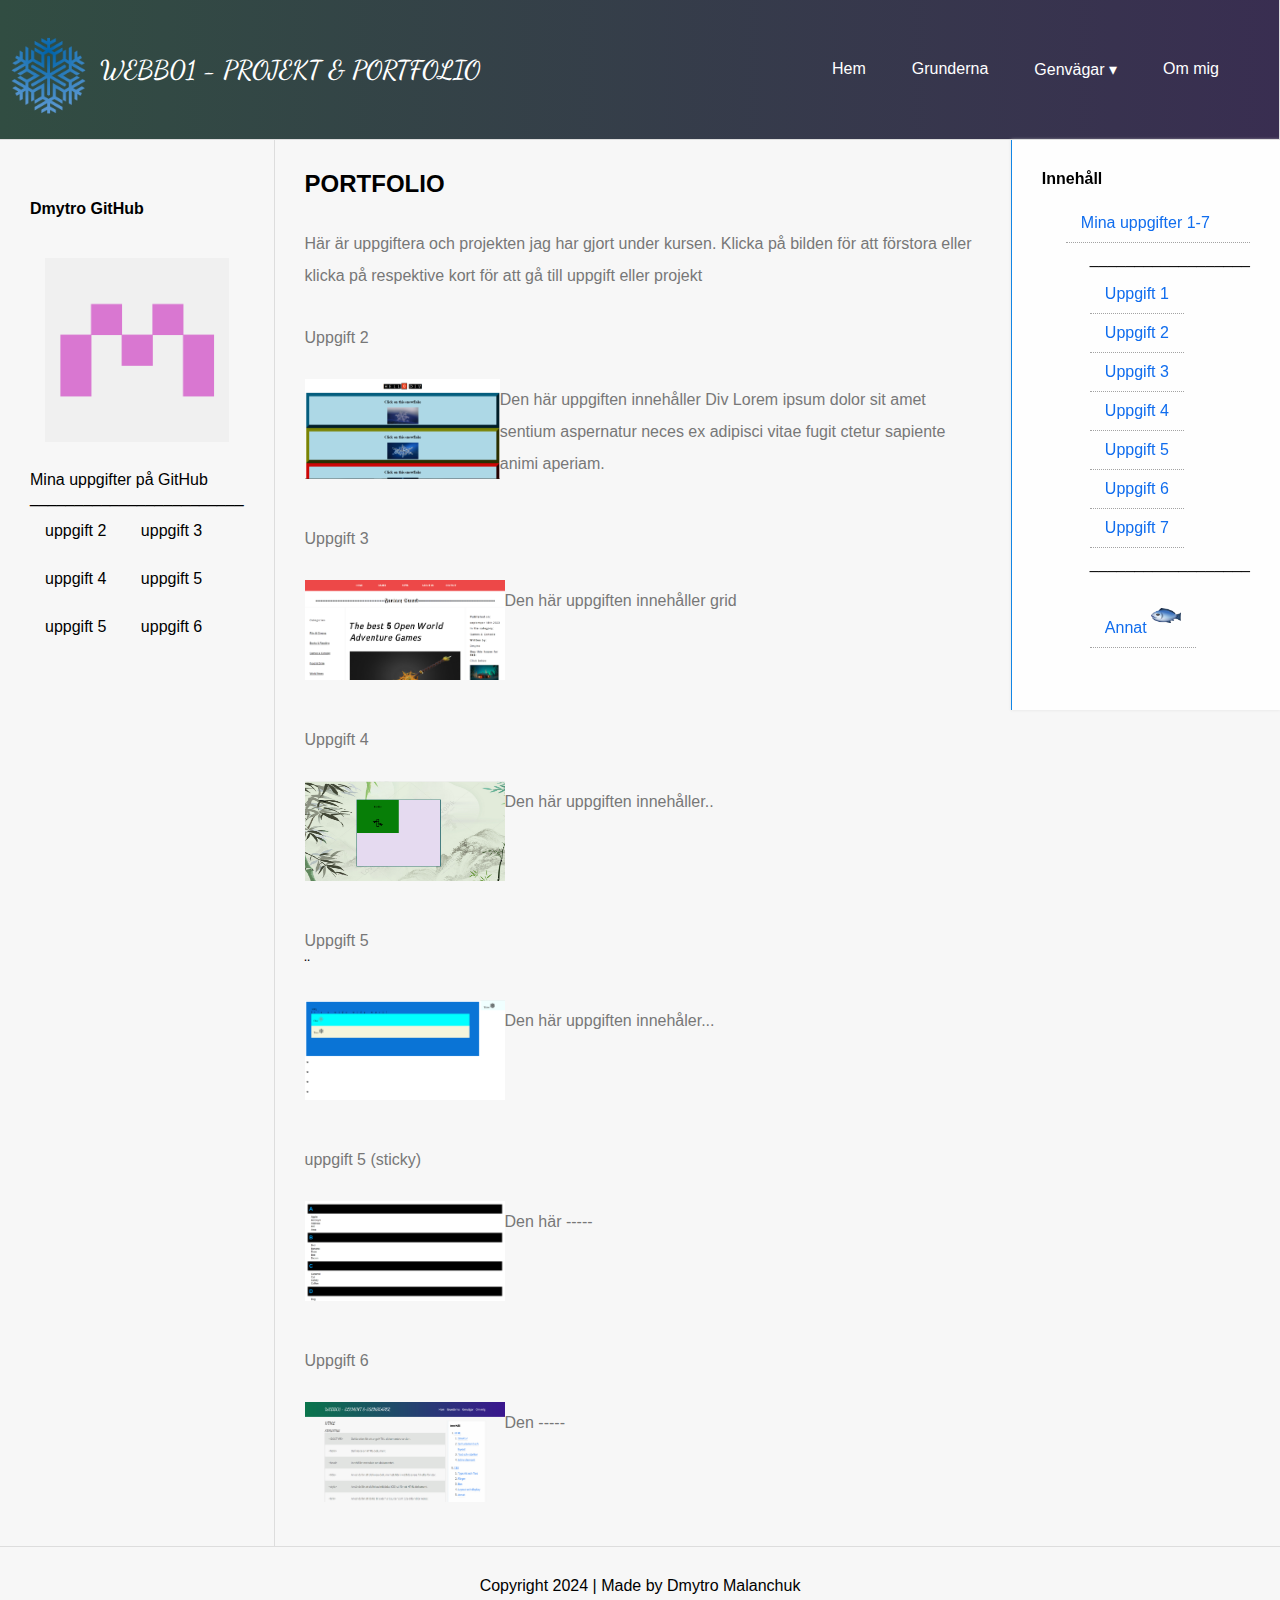
<file: index.html>
<!DOCTYPE html>
<html lang="en">
<head>
    <meta charset="UTF-8">
    <meta name="viewport" content="width=device-width, initial-scale=1.0">
    <title>PORTFOLIO</title>
    <link rel="stylesheet" href="style.css">
    <head>
        <meta charset="UTF-8">
        <meta http-equiv="X-UA-Compatible" content="IE=edge">
        <meta name="viewport" content="width=device-width, initial-scale=1.0">
    

        <link rel="preconnect" href="https://fonts.googleapis.com">
        <link rel="preconnect" href="https://fonts.gstatic.com" crossorigin>
        <link href="https://fonts.googleapis.com/css2?family=Dancing+Script:wght@400;700&display=swap" rel="stylesheet">
    
        <link rel="preconnect" href="https://fonts.googleapis.com">
        <link rel="preconnect" href="https://fonts.gstatic.com" crossorigin>
        <link href="https://fonts.googleapis.com/css2?family=Noto+Sans+JP:wght@300;400;500&display=swap" rel="stylesheet">
    

        <link rel="stylesheet" href="style.css">
        <title>Document</title>
    </head>


    <body>
        <header class="header">
            <div class="header__content-wrapper1">
                <img src="screenshots/snow2.png" class="snow-image">
                <h1 class="header__main-title heading"> WEBB01 - PROJEKT &amp; PORTFOLIO </h1>
            </div>

            <div class="header__content-wrapper2">
                <nav class="header__navigation">
                    <ul class="primary-navigation">
                        <li class="primary-navigation__item first">
                            <a href="#" class="primary-navigation__link">Hem</a>
                        </li>
    
                        <li class="primary-navigation__item">
                            <a href="#" class="primary-navigation__link">Grunderna</a>
                        </li>
    
                        <li class="primary-navigation__item">
                            <a href="#" class="primary-navigation__link">Genvägar &#x25BE; </a>
                            <ul class="dropdown">

                                <li> <a href="https://www.linkedin.com/pulse/say-hello-greet-everyone-greeting-key-communication-vibes-sudhakar" target="_blank" DropDownMenu">Hello</a> </li>

                                <li> <a href="https://community.thriveglobal.com/positive-reasons-to-say-good-morning/#:~:text=Our%20self%2Desteem%20is%20massaged,way%20to%20start%20the%20day." class="DropDownMenu"> Good morning</a> </li>

                                <li> <a href="https://h-o-m-e.org/good-evening-time/" class="DropDownMenu">Good evening</a> </li>

                            </ul>
                        </li>
    
                        <li class="primary-navigation__item">
                            <a href="myprojects/My.name/-Dmytro-.html"  target="_blank" primary-navigation__link>Om mig</a>
                        </li>
                    </ul>
                </nav>
            </div>
        </header>


<div class="grid-container">
    <nav>
       <li> <strong> <a href="https://github.com/Arceus757" target="_blank" class="click"></a> Dmytro GitHub </strong> </li>
       <li> <a href="https://github.com/account"><img src="screenshots/Mygithub.png"> </a></li>
       <li> <p>Mina uppgifter på GitHub </p> </li>
       <li>________________________</li>
        <li> <a href="https://github.com/Arceus757/Webbutveckling-uppgift2.git" class="Github" target="_blank"> uppgift 2 </a></li>
        <li> <a href="https://github.com/Arceus757/Webb_Uppgift_3_Pro.git" class="Github" target="_blank"> uppgift 3 </a></li>
        <li> <a href="https://github.com/Arceus757/Webb_uppgift_4.git" class="Github" target="_blank"> uppgift 4 </a></li>
        <li> <a href="https://github.com/Arceus757/Webb_Uppgift_5.git" class="Github" target="_blank"> uppgift 5 </a></li>
        <li> <a href="https://github.com/Arceus757/Webb_Uppgift_5-sticky-.git" class="Github" target="_blank"> uppgift 5 </a></li>
        <li> <a href="https://github.com/Arceus757/Webb-Uppgift6.git" class="Github" target="_blank"> uppgift 6 </a></li>

    </nav>




    
    <article>
        <h2>PORTFOLIO</h2>
        <p>Här är uppgiftera och projekten jag har gjort under kursen. Klicka på bilden för att förstora eller klicka på respektive kort för att gå till uppgift eller projekt</p>
        <saktion>


            <div class = "container2" id="uppgift-2">
                <p> Uppgift 2  </p>
            </div>
                <div class = "container1">
                <a href="myprojects/uppgift-2/Untitled-1.html" target="_blank"> 
                <img src ="screenshots/Uppgift 2.png" width="400"  height="100"> </a>
                <p>Den här uppgiften innehåller Div Lorem ipsum dolor sit amet sentium aspernatur neces ex adipisci vitae fugit ctetur sapiente animi aperiam.</p> 
            </div>

            <div class="container2" id="uppgift-3">
                <p> Uppgift 3  </p>
            </div>
               <div class = "container1">
                <a href="myprojects/uppgift-3/index.html" target="_blank"> 
                <img src ="screenshots/Uppgift 3.png" width="200"  height="100"/> </a>
                <p>Den här uppgiften innehåller grid</p>
            </div>

            <div class = "container2" id="uppgift-4">
                <p> Uppgift 4  </p>
            </div>
                <div class="container1">
                <a href="myprojects/uppgift-4/index.html" target="_blank"> 
                <img src ="screenshots/Uppgift 4.png" width="200"  height="100" /> </a>
                <p>Den här uppgiften innehåller..</p>
            </div>


            <div class = "container2" id="uppgift-5">
                <p> Uppgift 5  </p>¨
            </div>
            <div class="container1">
                <a href="myprojects/uppgift-5/index.html" target="_blank"> 
                <img src ="screenshots/Uppgift 5.png" width="200"  height="100" /> </a>
                <p>Den här uppgiften innehåler...</p>
            </div>

            <div class = "container2" id="uppgift-5-sticky">
                <p> uppgift 5 (sticky)</p>
            </div>
            <div class="container1">
                <a href="myprojects/uppgift-5(sticky)/index.html" target="_blank"> 
                <img src="screenshots/uppgift 5(sticky).png" width="200" height="100" /> </a>
                <p>Den här -----</p>
            </div>

            <div class = "container2" id="uppgift-6">
                <p> Uppgift 6  </p>
            </div>
            <div class="container1">
                <a href="myprojects/uppgift-6/index.html" target="_blank"> 
                <img src ="screenshots/Uppgift 6.png" width="200"  height="100" /> </a>
                <p>Den -----</p>
                </div>

            </saktion>
    </article>

    <aside class="content-panel">
        <p class="content-panel__title"> Innehåll </p>

        <ol class="content-panel__list" type="I">
            <li>
                <a href="#Mina uppgifter" class="content-panel__link"> Mina uppgifter 1-7 </a>
                <ol class="content-panel__list">
                    <li>__________________</li>
                    <li><a href="#uppgift-1" class="content-panel__link">Uppgift 1</a></li>
                    <li><a href="#uppgift-2" class="content-panel__link">Uppgift 2</a></li>
                    <li><a href="#uppgift-3" class="content-panel__link">Uppgift 3</a></li>
                    <li><a href="uppgift-4" class="content-panel__link">Uppgift 4</a></li>
                    <li><a href="#uppgift-5" class="content-panel__link">Uppgift 5</a></li>
                    <li><a href="#uppgift-6" class="content-panel__link">Uppgift 6</a></li>
                    <li><a href="#uppgift-7" class="content-panel__link">Uppgift 7</a></li>
                    <li>__________________</li>
                    <li><a href="https://youtu.be/QX43QTYyV-8?feature=shared" target="_blank" class="content-panel__link">Annat <img src="screenshots/fish.webp" height="15" width="30" alt="fish"></a></li>
                </ol>
            </li>
        </ol>
    </aside>


    <footer>
        <p2>Copyright 2024 | Made by Dmytro Malanchuk</p2>
    </footer>
</div>
</file>
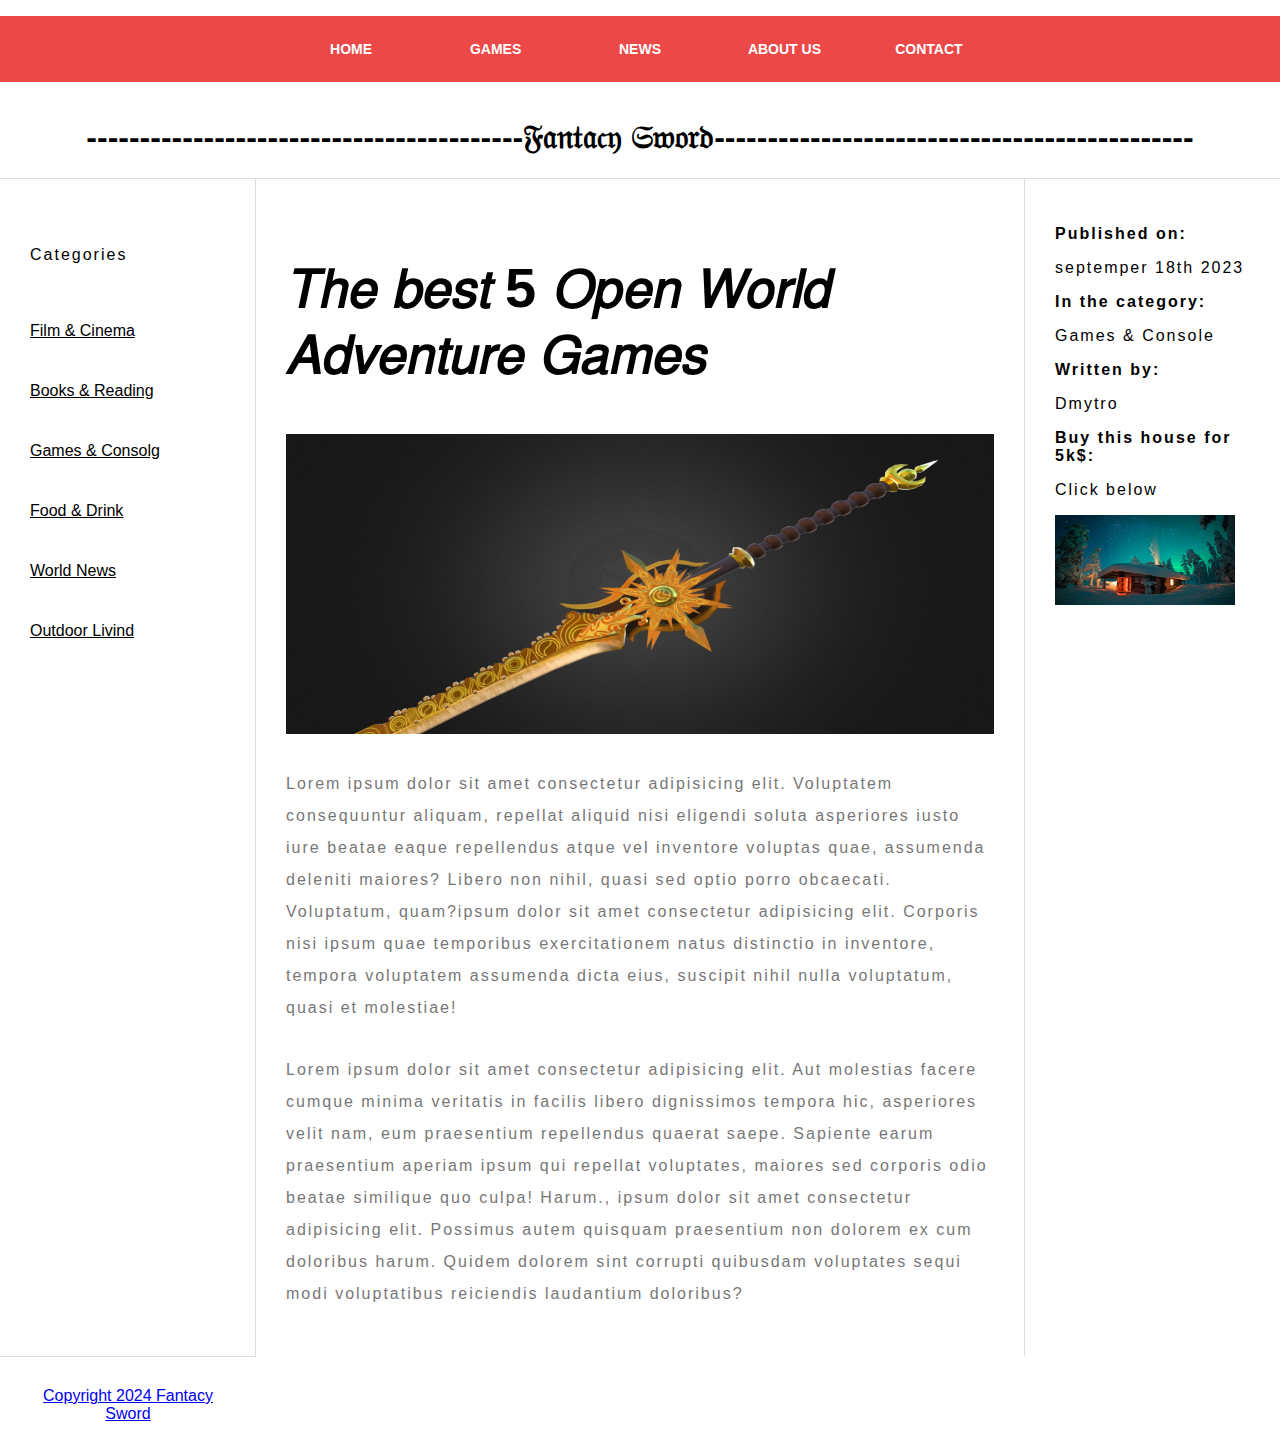
<file: myprojects/uppgift-3/index.html>
<!DOCTYPE html>
<html lang="en">
<head>
    <meta charset="UTF-8">
    <meta name="viewport" content="width=device-width, initial-scale=1.0">
    <title>Fantacy Sword</title>
    <link rel="stylesheet" href="style.css">
</head>
<body>
    <div class="navbar">
     <ul>
        <li><a href="#">Home</a></li>
        <li><a href="#">Games</a></li>
        <li><a href="#">News</a></li> 
        <li><a href="#">About us</a></li>
        <li><a href="#">Contact</a></li>
     </ul>
    </div>
</body>
<body>
    <div class="grid-container">
        <header>
            <h1>-----------------------------------------𝔉𝔞𝔫𝔱𝔞𝔠𝔶 𝔖𝔴𝔬𝔯𝔡---------------------------------------------</h1>
        </header>
        <nav>
            <p>Categories</p>
            <li>Film & Cinema</li>
            <li>Books & Reading</li>
            <li>Games & Consolg</li>
            <li>Food & Drink</li>
            <li>World News</li>
            <li>Outdoor Livind</li>
        </nav>
        <article>
            <h2>𝘛𝘩𝘦 𝘣𝘦𝘴𝘵 5 𝘖𝘱𝘦𝘯 𝘞𝘰𝘳𝘭𝘥 𝘈𝘥𝘷𝘦𝘯𝘵𝘶𝘳𝘦 𝘎𝘢𝘮𝘦𝘴</h2>
            <img src="img-folder/Sword1.jpeg" alt="article banner" width="500" height="300">
            <p>Lorem ipsum dolor sit amet consectetur adipisicing elit. Voluptatem consequuntur aliquam, repellat aliquid nisi eligendi soluta asperiores iusto iure beatae eaque repellendus atque vel inventore voluptas quae, assumenda deleniti maiores? Libero non nihil, quasi sed optio porro obcaecati. Voluptatum, quam?ipsum dolor sit amet consectetur adipisicing elit. Corporis nisi ipsum quae temporibus exercitationem natus distinctio in inventore, tempora voluptatem assumenda dicta eius, suscipit nihil nulla voluptatum, quasi et molestiae!</p>
            <p>Lorem ipsum dolor sit amet consectetur adipisicing elit. Aut molestias facere cumque minima veritatis in facilis libero dignissimos tempora hic, asperiores velit nam, eum praesentium repellendus quaerat saepe. Sapiente earum praesentium aperiam ipsum qui repellat voluptates, maiores sed corporis odio beatae similique quo culpa! Harum., ipsum dolor sit amet consectetur adipisicing elit. Possimus autem quisquam praesentium non dolorem ex cum doloribus harum. Quidem dolorem sint corrupti quibusdam voluptates sequi modi voluptatibus reiciendis laudantium doloribus?</p>
        </article>
        <aside>
            <ul>
                <li>
                    <p><strong>Published on:</strong></p>
                    <p>septemper 18th 2023</p>
                </li>
                <li>
                    <p><strong>In the category:</strong></p>
                    <p>Games & Console</p>
                </li>
                <li>
                    <p><strong>Written by:</strong></p>
                    <p>Dmytro</p>
                </li>
                <li> 
                    <p><strong>Buy this house for 5k$:</strong></p>
                    <p>Click below</p>
                    <p><a href="https://www.ramseysolutions.com/real-estate/selling-your-home-in-winter" target="_blank"><img src="img-folder/winter_house.jpg" alt=".." width="180" height="90"> </p>
                </li>
            </ul>
        </aside>
        <footer>
            <p2>Copyright 2024 Fantacy Sword</p2>
        </footer>
    </div>
</body>
</html>
</file>
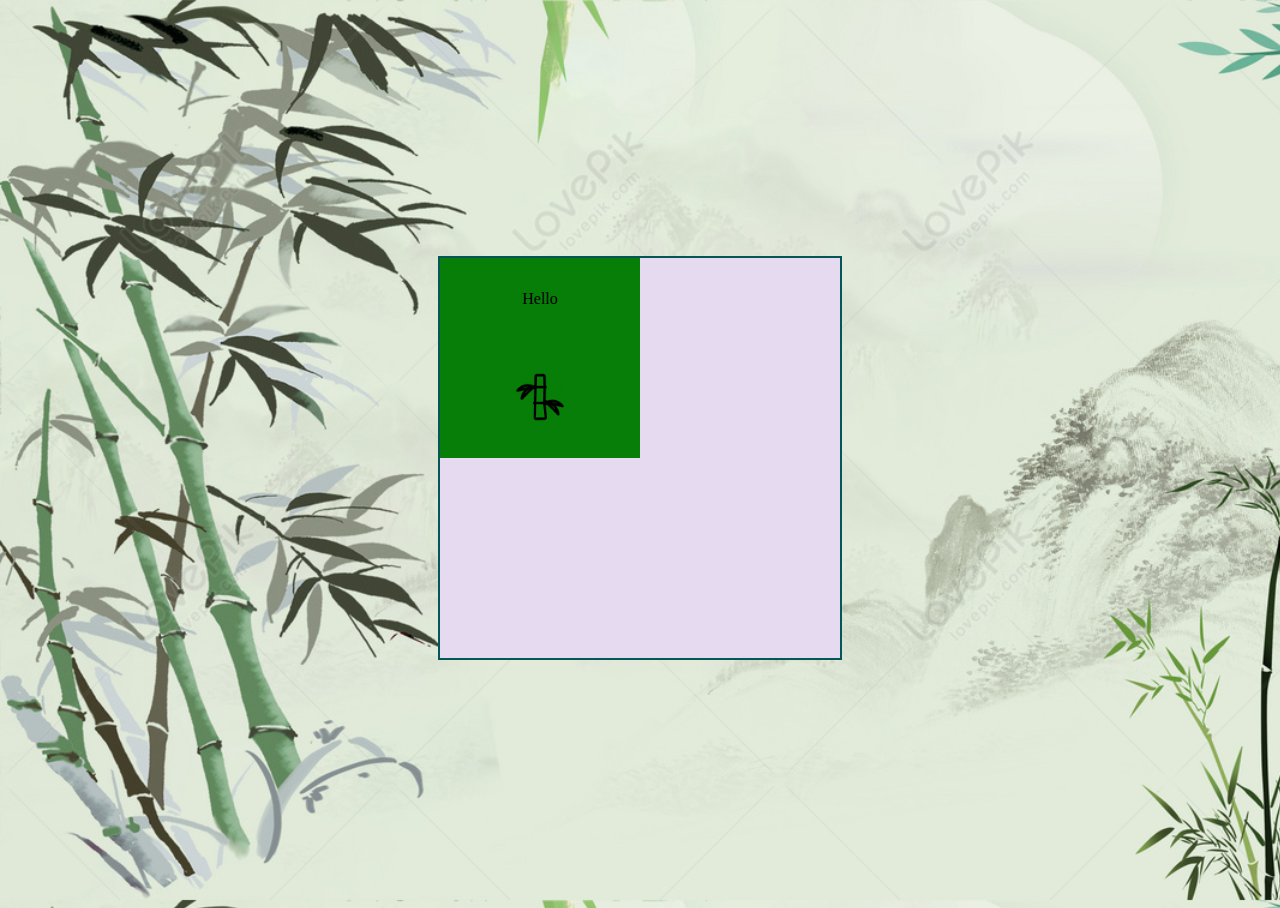
<file: myprojects/uppgift-4/index.html>
<!DOCTYPE html>
<html lang="en">
<head>
    <link rel="stylesheet" href="style.css">

 </head>
<body>
    <div class="parent">
        <div class="child">
            <p>Hello</p>
            <p><img src="Bambo.png" alt="IMG1" height="50" width="50"></p>
        </div>
    </div>
</body>
</html>
</file>
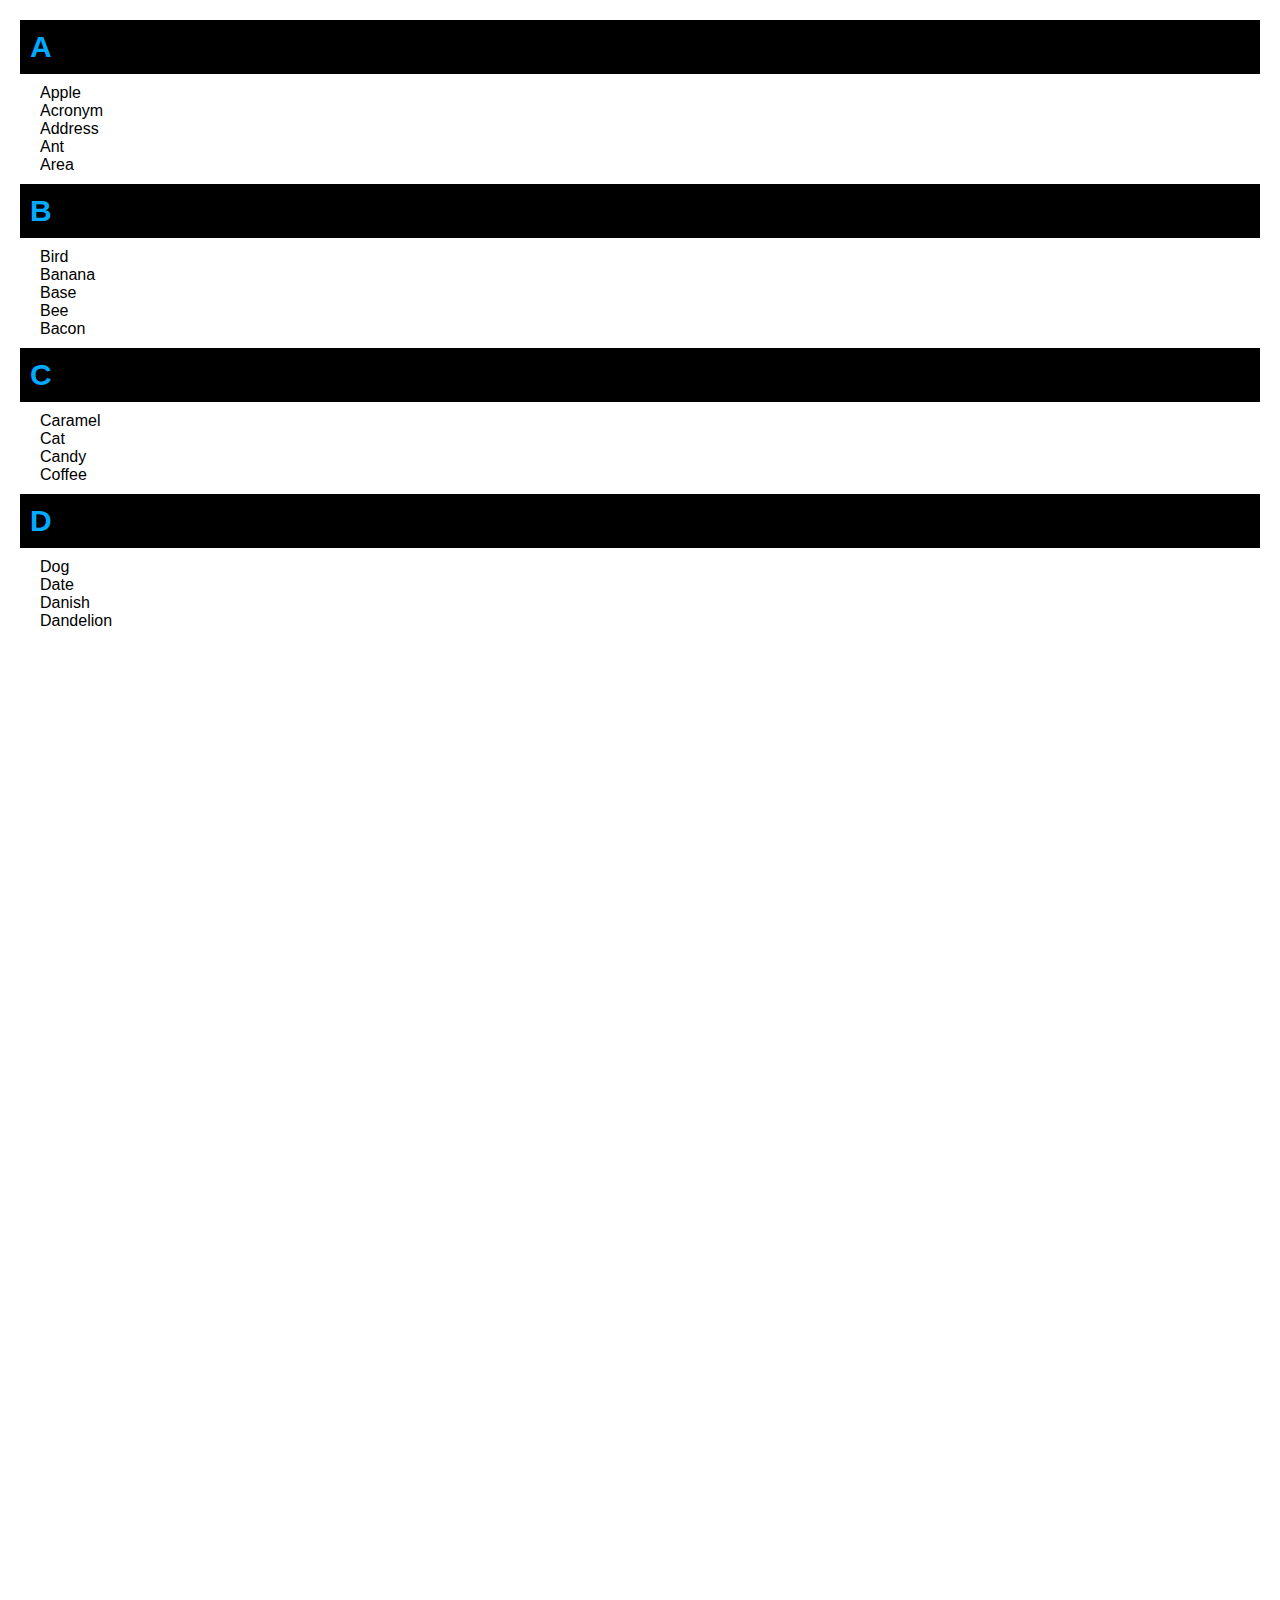
<file: myprojects/uppgift-5(sticky)/index.html>
<!DOCTYPE html>
<html>
<head>
    <link href="style.css" rel="stylesheet">
  <title>Sticky Position List</title>
  <style>
    
  </style>
</head>
<body>
  <div class="container">
    <div class="list">
      <div class="list-group">
        <div class="list-header">
          A
        </div>
        <div class="list-content">
          <div>Apple</div>
          <div>Acronym</div>
          <div>Address</div>
          <div>Ant</div>
          <div>Area</div>
        </div>
      </div>
      <div class="list-group">
        <div class="list-header">
          B
        </div>
        <div class="list-content">
          <div>Bird</div>
          <div>Banana</div>
          <div>Base</div>
          <div>Bee</div>
          <div>Bacon</div>
        </div>
      </div>
      <div class="list-group">
        <div class="list-header">
          C
        </div>
        <div class="list-content">
          <div>Caramel</div>
          <div>Cat</div>
          <div>Candy</div>
          <div>Coffee</div>
        </div>
      </div>
      <div class="list-group">
        <div class="list-header">
          D
        </div>
        <div class="list-content">
          <div>Dog</div>
          <div>Date</div>
          <div>Danish</div>
          <div>Dandelion</div>
        </div>
      </div>
    </div>
  </div>
  <div class="container">
    <img id="invisible-image" src="snow2.png" width="100" height="100" alt="Osynlig bild">
</div>
</body>
</html>
</file>
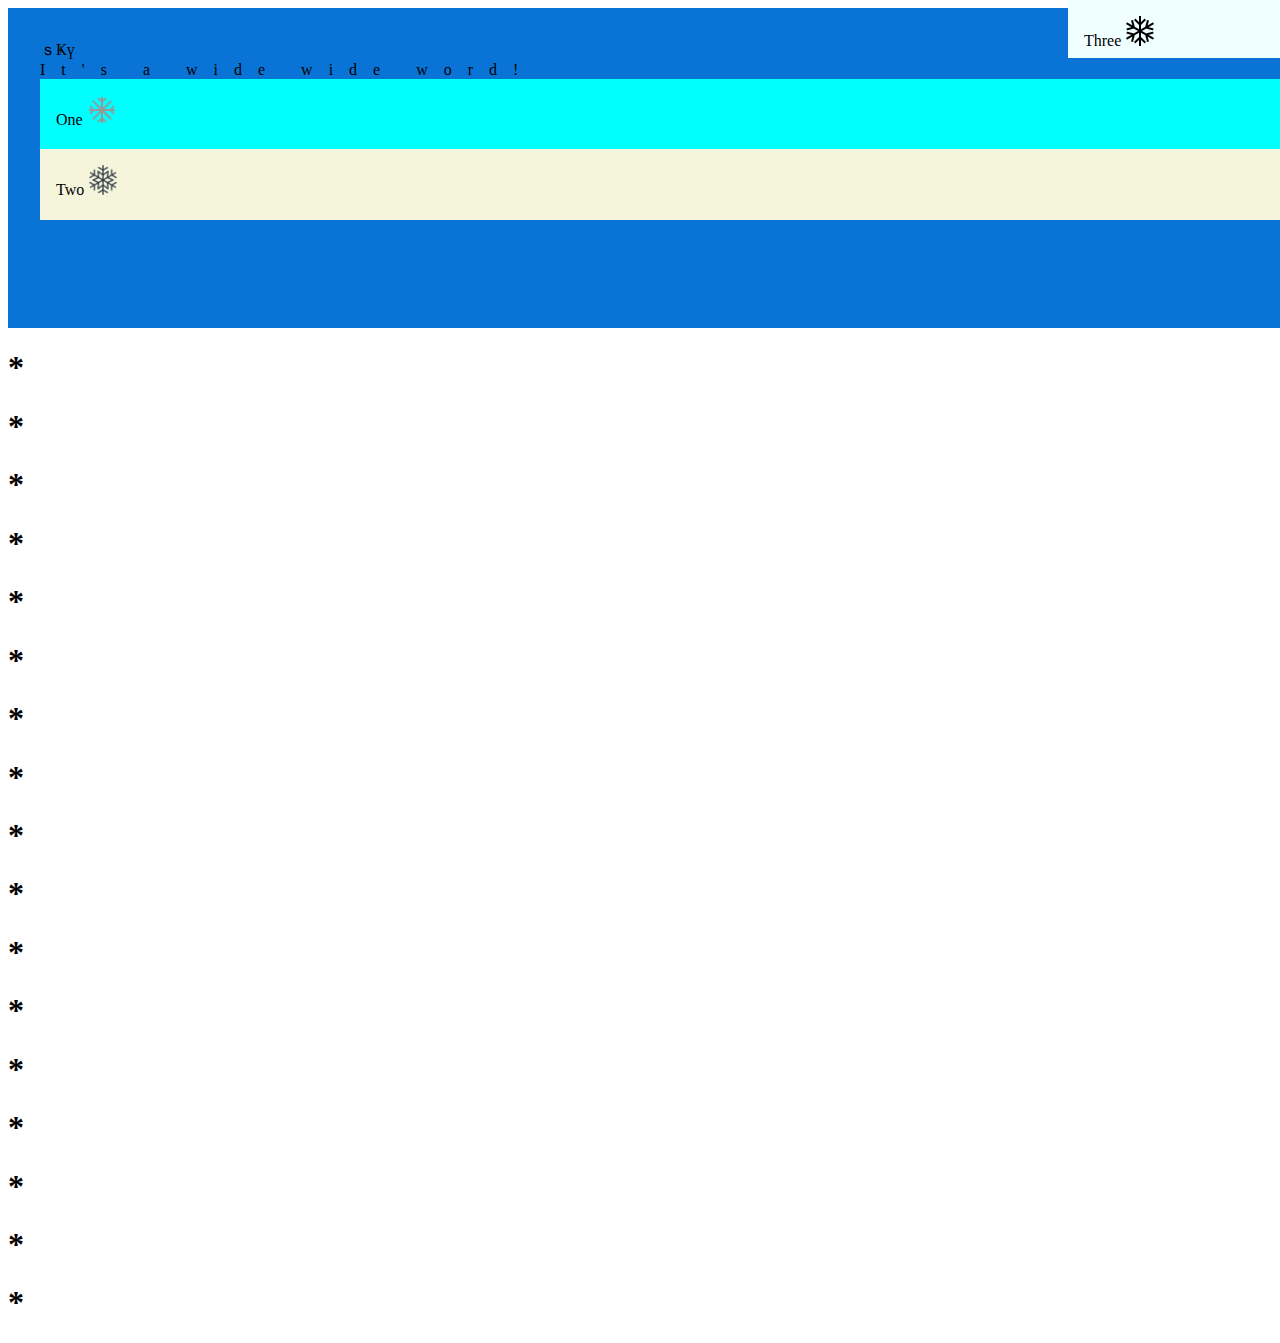
<file: myprojects/uppgift-5/index.html>
<!DOCTYPE html>
<html lang="en">
<head>
    <meta charset="UTF-8">
    <meta name="viewport" content="width=device-width, initial-scale=1.0">
    <link rel="stylesheet" href="style.css">
    <title>Position</title>
</head>
<style>

</style>
<body>
    
    <div class="parent">
        ｓҜү <div style="letter-spacing: 1em;">It's a wide wide word!</div>
        <div class="Child-one child">One <img src="snow1.png" height="30" width="30" alt="snow1"></div>
        <div class="Child-two child">Two <img src="snow2.png" height="30" width="30" alt="snow2"></div>
        <div class="Child-three child">Three <img src="snow3.png" height="30" width="30" alt="snow2"></div>
    </div>

    <h1>*</h1>
    <h1>*</h1>
    <div class="container">
        <img id="invisible-image" src="snow2.png" width="100" height="100" alt="Osynlig bild">
    </div>
    <h1>*</h1>
    <h1>*</h1>
    <h1>*</h1>
    <h1>*</h1>
    <div class="container">
        <img id="invisible-image" src="snow2.png" width="100" height="100" alt="Osynlig bild">
    </div>
    <h1>*</h1>
    <h1>*</h1>
    <h1>*</h1>
    <h1>*</h1>
    <div class="container">
        <img id="invisible-image" src="snow2.png" width="100" height="100" alt="Osynlig bild">
    </div>
    <h1>*</h1>
    <h1>*</h1>
    <h1>*</h1>
    <h1>*</h1>
    <div class="container">
        <img id="invisible-image" src="snow2.png" width="100" height="100" alt="Osynlig bild">
    </div>
    <h1>*</h1>
    <h1>*</h1>
    <h1>*</h1>
</body>
</html>
</file>
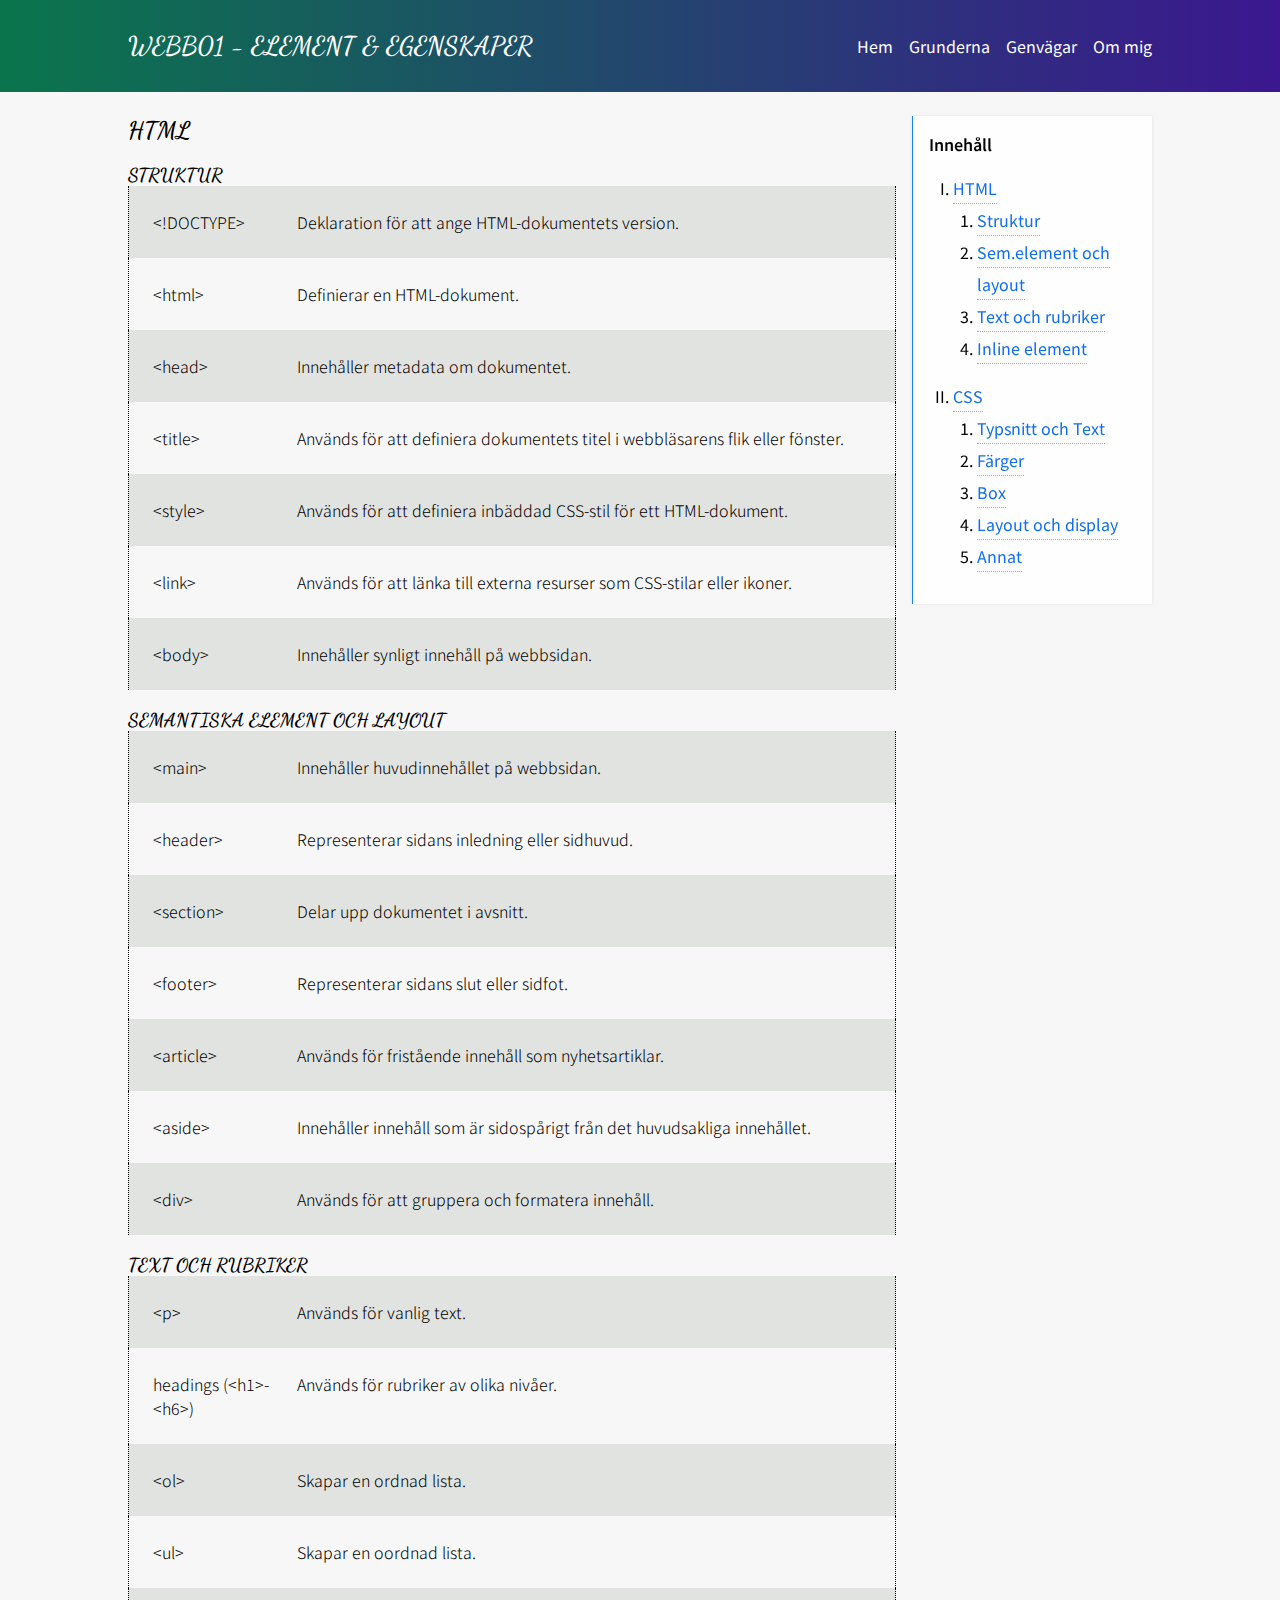
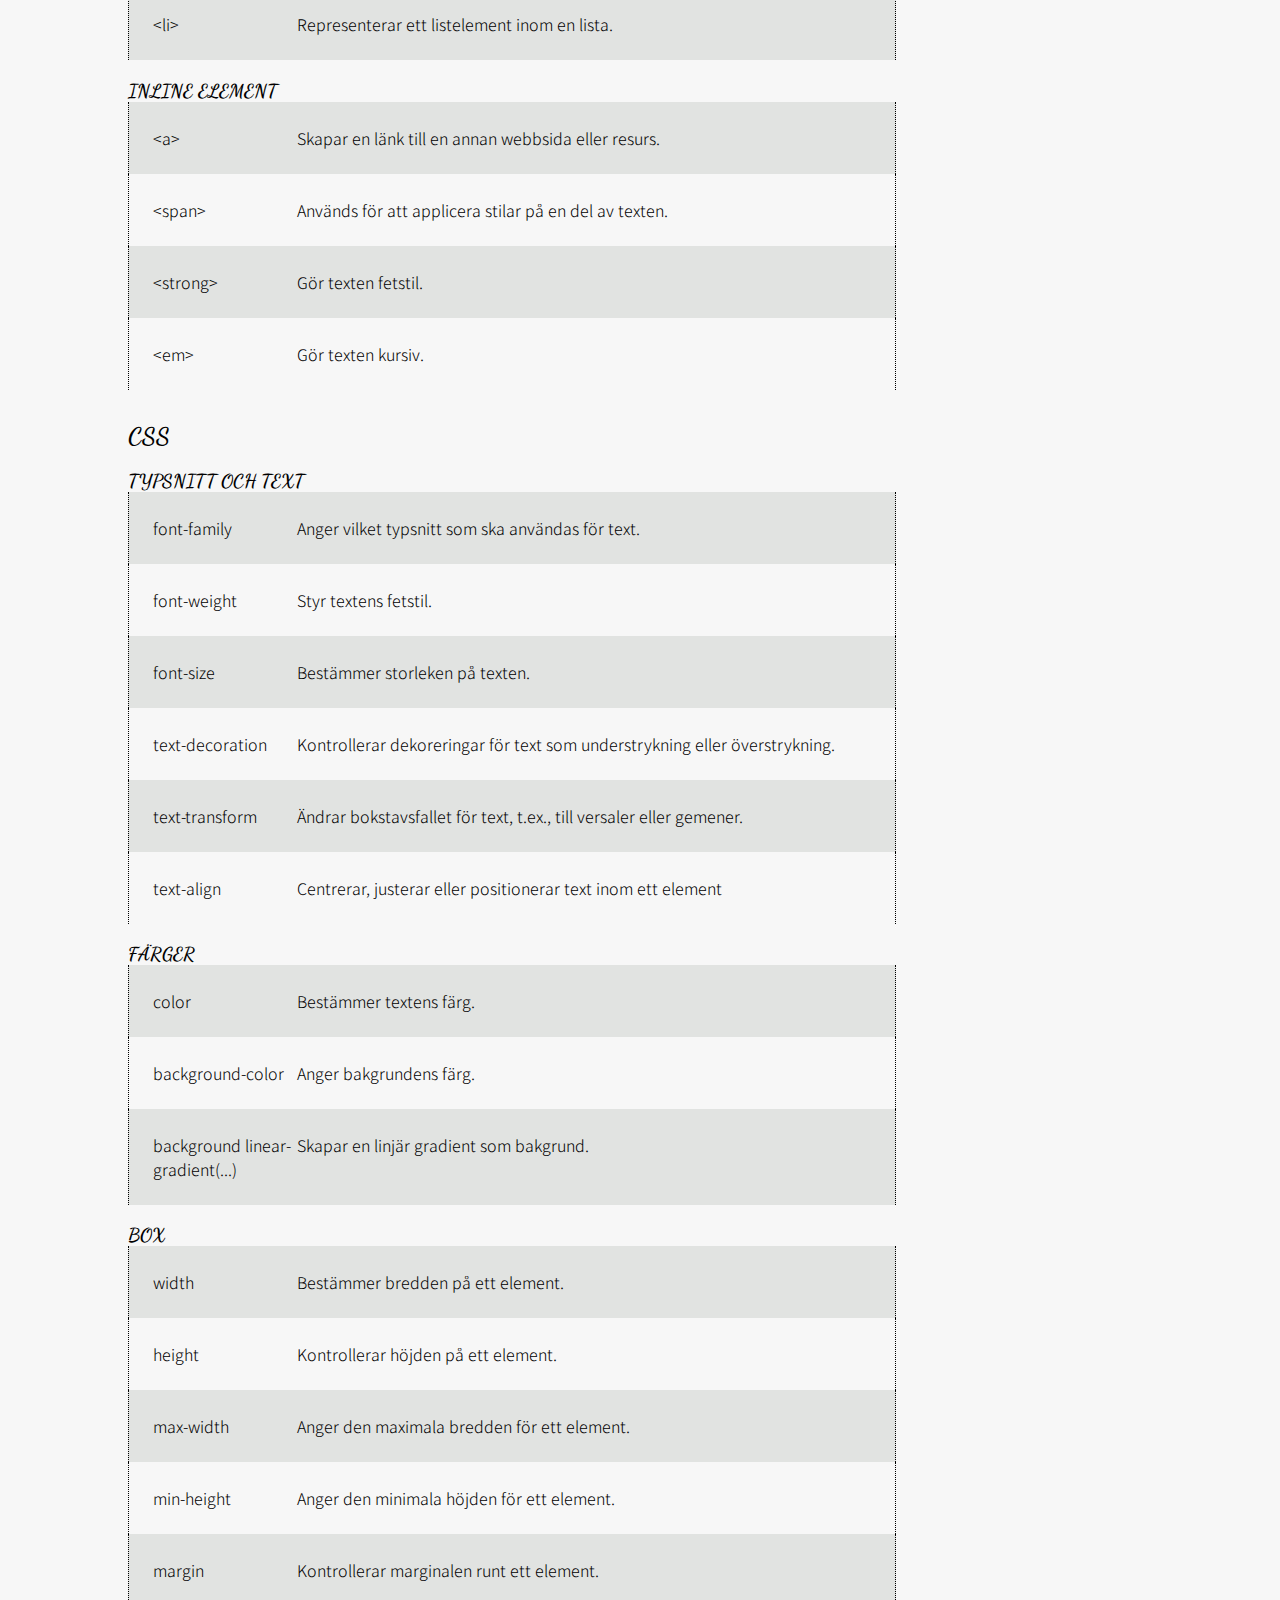
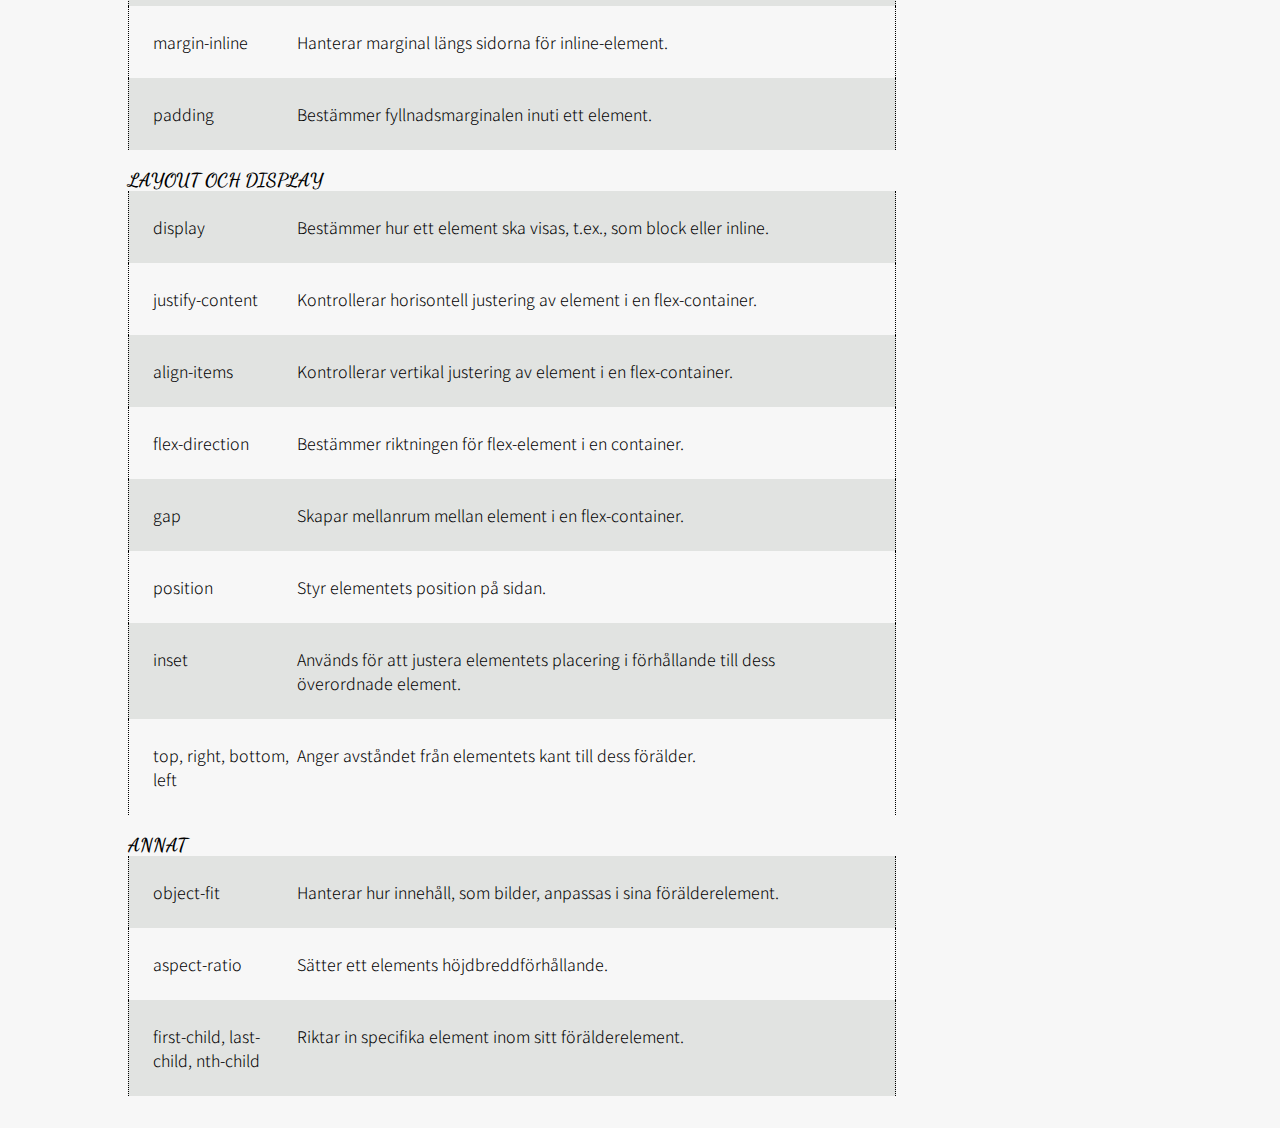
<file: myprojects/uppgift-6/index.html>
<!DOCTYPE html>
<html lang="en">
<head>
    <meta charset="UTF-8">
    <meta name="viewport" content="width=device-width, initial-scale=1.0">
    <title>WEBB_GUIDE</title>
    <link rel="stylesheet" href="style.css">
    <head>
        <meta charset="UTF-8">
        <meta http-equiv="X-UA-Compatible" content="IE=edge">
        <meta name="viewport" content="width=device-width, initial-scale=1.0">
    

        <link rel="preconnect" href="https://fonts.googleapis.com">
        <link rel="preconnect" href="https://fonts.gstatic.com" crossorigin>
        <link href="https://fonts.googleapis.com/css2?family=Dancing+Script:wght@400;700&display=swap" rel="stylesheet">
    
        <link rel="preconnect" href="https://fonts.googleapis.com">
        <link rel="preconnect" href="https://fonts.gstatic.com" crossorigin>
        <link href="https://fonts.googleapis.com/css2?family=Noto+Sans+JP:wght@300;400;500&display=swap" rel="stylesheet">
    

        <link rel="stylesheet" href="style.css">
        <title>Document</title>
    </head>


    <body>
        <header class="header">
            <div class="header__content-wrapper content-wrapper">
                <h1 class="header__main-title heading"> WEBB01 - ELEMENT &amp; EGENSKAPER </h1>
    
                <nav class="header__navigation">
                    <ul class="primary-navigation">
                        <li class="primary-navigation__item first">
                            <a href="#" class="primary-navigation__link">Hem</a>
                        </li>
    
                        <li class="primary-navigation__item">
                            <a href="#" class="primary-navigation__link">Grunderna</a>
                        </li>
    
                        <li class="primary-navigation__item">
                            <a href="#" class="primary-navigation__link">Genvägar</a>
                        </li>
    
                        <li class="primary-navigation__item">
                            <a href="#" class="primary-navigation__link">Om mig</a>
                        </li>
                    </ul>
                </nav>
            </div>
        </header>
    
        <div class="main__content-wrapper content-wrapper">
            <main class="main">

                
                <section id="HTML" class="main-section">
                    <h2 class="heading">HTML</h2>
    
                    <section class="sub-section" id="struktur">
                        <h3 class="heading">struktur</h3>
                        <div class="tag-block">
                            <p>&lt;!DOCTYPE&gt;</p>
                            <p>Deklaration för att ange HTML-dokumentets version.</p>
                        </div>
                        <div class="tag-block">
                            <p>&lt;html&gt;</p>
                            <p>Definierar en HTML-dokument.</p>
                        </div>
                        <div class="tag-block">
                            <p>&lt;head&gt;</p>
                            <p>Innehåller metadata om dokumentet.</p>
                        </div>
                        <div class="tag-block">
                            <p>&lt;title&gt;</p>
                            <p>Används för att definiera dokumentets titel i webbläsarens flik eller fönster.</p>
                        </div>
                        <div class="tag-block">
                            <p>&lt;style&gt;</p>
                            <p>Används för att definiera inbäddad CSS-stil för ett HTML-dokument.</p>
                        </div>
                        <div class="tag-block">
                            <p>&lt;link&gt;</p>
                            <p>Används för att länka till externa resurser som CSS-stilar eller ikoner.</p>
                        </div>
                        <div class="tag-block">
                            <p>&lt;body&gt;</p>
                            <p>Innehåller synligt innehåll på webbsidan.</p>
                        </div>
                    </section>
                    
                    <section class="sub-section" id="semantiska-element-layout">
                        <h3 class="heading">semantiska element och layout</h3>
                        <div class="tag-block">
                            <p>&lt;main&gt;</p>
                            <p>Innehåller huvudinnehållet på webbsidan.</p>
                        </div>
                        <div class="tag-block">
                            <p>&lt;header&gt;</p>
                            <p>Representerar sidans inledning eller sidhuvud.</p>
                        </div>
                        <div class="tag-block">
                            <p>&lt;section&gt;</p>
                            <p>Delar upp dokumentet i avsnitt.</p>
                        </div>
                        <div class="tag-block">
                            <p>&lt;footer&gt;</p>
                            <p>Representerar sidans slut eller sidfot.</p>
                        </div>
                        <div class="tag-block">
                            <p>&lt;article&gt;</p>
                            <p>Används för fristående innehåll som nyhetsartiklar.</p>
                        </div>
                        <div class="tag-block">
                            <p>&lt;aside&gt;</p>
                            <p>Innehåller innehåll som är sidospårigt från det huvudsakliga innehållet.</p>
                        </div>
                        <div class="tag-block">
                            <p>&lt;div&gt;</p>
                            <p>Används för att gruppera och formatera innehåll.</p>
                        </div>
                    </section>
    
                    <section class="sub-section" id="text-rubriker">
                        <h3 class="heading">text och rubriker</h3>
                        <div class="tag-block">
                            <p>&lt;p&gt;</p>
                            <p>Används för vanlig text.</p>
                        </div>
                        <div class="tag-block">
                            <p>headings (&lt;h1&gt;-&lt;h6&gt;)</p>
                            <p>Används för rubriker av olika nivåer.</p>
                        </div>
                        <div class="tag-block">
                            <p>&lt;ol&gt;</p>
                            <p>Skapar en ordnad lista.</p>
                        </div>
                        <div class="tag-block">
                            <p>&lt;ul&gt;</p>
                            <p>Skapar en oordnad lista.</p>
                        </div>
                        <div class="tag-block">
                            <p>&lt;li&gt;</p>
                            <p>Representerar ett listelement inom en lista.</p>
                        </div>
                    </section>
                    
                    <section class="sub-section" id="inline-element">
                        <h3 class="heading">inline element</h3>
                        <div class="tag-block">
                            <p>&lt;a&gt;</p>
                            <p>Skapar en länk till en annan webbsida eller resurs.</p>
                        </div>
                        <div class="tag-block">
                            <p>&lt;span&gt;</p>
                            <p>Används för att applicera stilar på en del av texten.</p>
                        </div>
                        <div class="tag-block">
                            <p>&lt;strong&gt;</p>
                            <p>Gör texten fetstil.</p>
                        </div>
                        <div class="tag-block">
                            <p>&lt;em&gt;</p>
                            <p>Gör texten kursiv.</p>
                        </div>
                    </section>
                </section>
    

                <section id="CSS" class="main-section">
                    <h2 class="heading">CSS</h2>
                    <section class="sub-section" id="typsnitt och text">
                        <h3 class="heading">typsnitt och text</h3>
                        <div class="tag-block">
                            <p>font-family</p>
                            <p>Anger vilket typsnitt som ska användas för text.</p>
                        </div>
                        <div class="tag-block">
                            <p>font-weight</p>
                            <p>Styr textens fetstil.</p>
                        </div>
                        <div class="tag-block">
                            <p>font-size</p>
                            <p>Bestämmer storleken på texten.</p>
                        </div>
                        <div class="tag-block">
                            <p>text-decoration</p>
                            <p>Kontrollerar dekoreringar för text som understrykning eller överstrykning.</p>
                        </div>
                        <div class="tag-block">
                            <p>text-transform</p>
                            <p>Ändrar bokstavsfallet för text, t.ex., till versaler eller gemener.</p>
                        </div>
                        <div class="tag-block">
                            <p>text-align</p>
                            <p>Centrerar, justerar eller positionerar text inom ett element</p>
                        </div>
                    </section>
    
                    <section class="sub-section" id="färger">
                        <h3 class="heading">färger</h3>
                        <div class="tag-block">
                            <p>color</p>
                            <p>Bestämmer textens färg.</p>
                        </div>
                        <div class="tag-block">
                            <p>background-color</p>
                            <p>Anger bakgrundens färg.</p>
                        </div>
                        <div class="tag-block">
                            <p>background linear-gradient(...)</p>
                            <p>Skapar en linjär gradient som bakgrund.</p>
                        </div>
                    </section>
    
                    <section class="sub-section" id="box">
                        <h3 class="heading">box</h3>
                        <div class="tag-block">
                            <p>width</p>
                            <p>Bestämmer bredden på ett element.</p>
                        </div>
                        <div class="tag-block">
                            <p>height</p>
                            <p>Kontrollerar höjden på ett element.</p>
                        </div>
                        <div class="tag-block">
                            <p>max-width</p>
                            <p>Anger den maximala bredden för ett element.</p>
                        </div>
                        <div class="tag-block">
                            <p>min-height</p>
                            <p>Anger den minimala höjden för ett element.</p>
                        </div>
                        <div class="tag-block">
                            <p>margin</p>
                            <p>Kontrollerar marginalen runt ett element.</p>
                        </div>
                        <div class="tag-block">
                            <p>margin-inline</p>
                            <p>Hanterar marginal längs sidorna för inline-element.</p>
                        </div>
                        <div class="tag-block">
                            <p>padding</p>
                            <p>Bestämmer fyllnadsmarginalen inuti ett element.</p>
                        </div>
                    </section>
    
                    <section class="sub-section" id="layout-display">
                        <h3 class="heading">layout och display</h3>
                        <div class="tag-block tag-block--secret">
                            <p>display</p>
                            <p>Bestämmer hur ett element ska visas, t.ex., som block eller inline.</p>
                        </div>
                        <div class="tag-block">
                            <p>justify-content</p>
                            <p>Kontrollerar horisontell justering av element i en flex-container.</p>
                        </div>
                        <div class="tag-block">
                            <p>align-items</p>
                            <p>Kontrollerar vertikal justering av element i en flex-container.</p>
                        </div>
                        <div class="tag-block">
                            <p>flex-direction</p>
                            <p>Bestämmer riktningen för flex-element i en container.</p>
                        </div>
                        <div class="tag-block">
                            <p>gap</p>
                            <p>Skapar mellanrum mellan element i en flex-container.</p>
                        </div>
                        <div class="tag-block">
                            <p>position</p>
                            <p>Styr elementets position på sidan.</p>
                        </div>
                        <div class="tag-block">
                            <p>inset</p>
                            <p>Används för att justera elementets placering i förhållande till dess överordnade element.</p>
                        </div>
                        <div class="tag-block">
                            <p>top, right, bottom, left</p>
                            <p>Anger avståndet från elementets kant till dess förälder.</p>
                        </div>
                    </section>
    
                    <section class="sub-section" id="annat">
                        <h3 class="heading">annat</h3>
                        <div class="tag-block">
                            <p>object-fit</p>
                            <p>Hanterar hur innehåll, som bilder, anpassas i sina förälderelement.</p>
                        </div>
                        <div class="tag-block">
                            <p>aspect-ratio</p>
                            <p>Sätter ett elements höjdbreddförhållande.</p>
                        </div>
                        <div class="tag-block">
                            <p>first-child, last-child, nth-child</p>
                            <p>Riktar in specifika element inom sitt förälderelement.</p>
                        </div>
                    </section>
                </section>
            </main>
    
            <aside class="content-panel">
                <p class="content-panel__title"> Innehåll </p>
    
                <ol class="content-panel__list" type="I">
                    <li>
                        <a href="#HTML" class="content-panel__link"> HTML </a>
                        <ol class="content-panel__list">
                            <li><a href="#struktur" class="content-panel__link">Struktur</a></li>
                            <li>
                                <a href="#semantiska-element-layout" class="content-panel__link">Sem.element och layout</a>
                            </li>
                            <li><a href="#text-rubriker" class="content-panel__link">Text och rubriker</a></li>
                            <li><a href="#inline-element" class="content-panel__link">Inline element</a></li>
                        </ol>
                    </li>
                    <li>
                        <a href="#CSS" class="content-panel__link"> CSS </a>
                        <ol class="content-panel__list">
                            <li><a href="#typsnitt och text" class="content-panel__link">Typsnitt och Text</a></li>
                            <li><a href="#färger" class="content-panel__link">Färger</a></li>
                            <li><a href="#box" class="content-panel__link">Box</a></li>
                            <li><a href="#layout-display" class="content-panel__link">Layout och display</a></li>
                            <li><a href="#annat" class="content-panel__link">Annat</a></li>
                        </ol>
                    </li>
                </ol>
            </aside>
        </div>
    </body>
    </html>
</file>
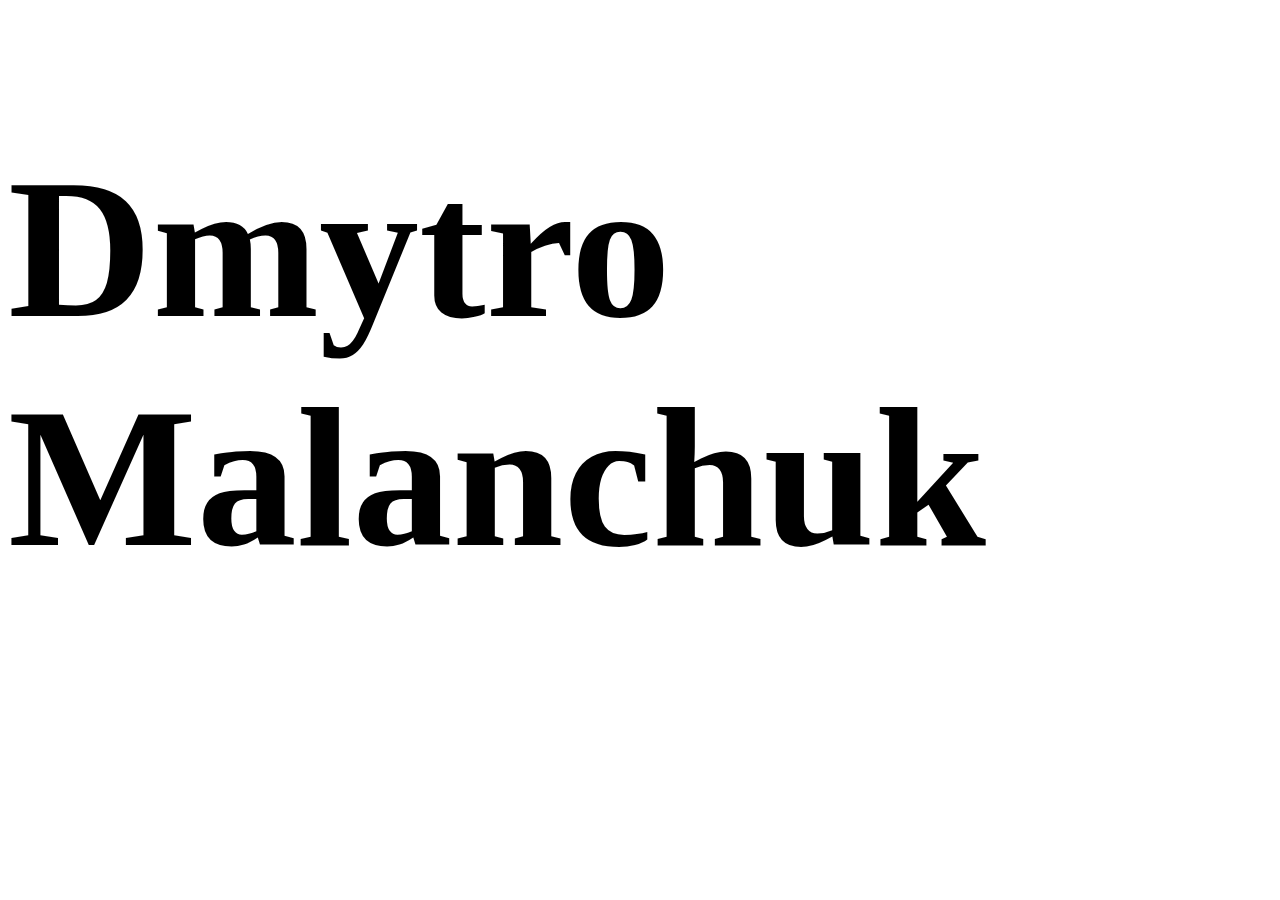
<file: myprojects/My.name/-Dmytro-.html>
<!DOCTYPE html>
<html lang="en">
<head>
      <link rel="stylesheet" href="style.css">
    <meta charset="UTF-8">
    <meta name="viewport" content="width=device-width, initial-scale=1.0">
    <title>Document</title>
    <h1><strong> Dmytro Malanchuk</strong> </h1>
</head>
<body>
    
</body>
</html>
</file>
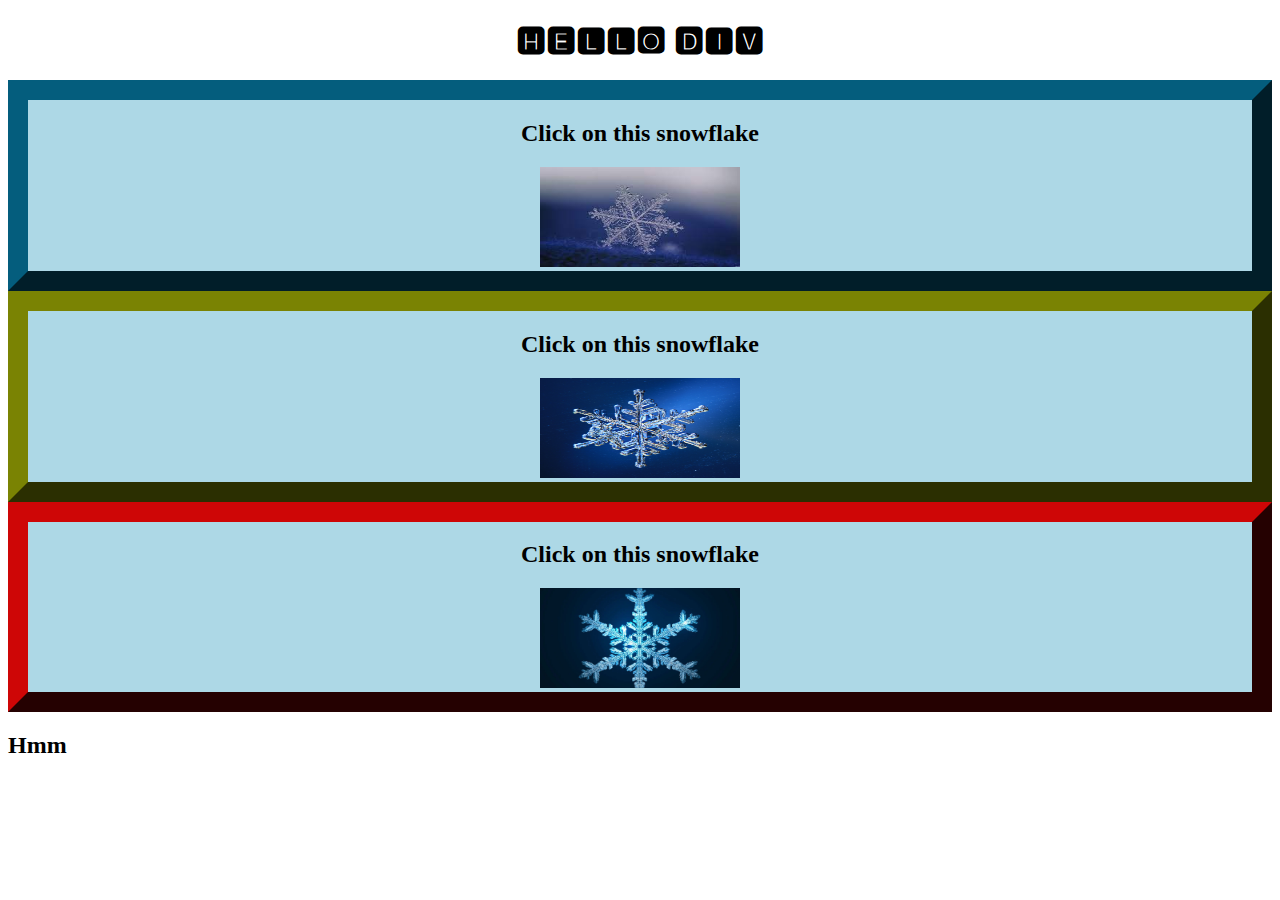
<file: myprojects/uppgift-2/Untitled-1.html>
<!DOCTYPE html>
<html lang="en"
<head>
    <meta charset="UTF-8">
    <meta name="viewport" content="width=device-width, initial-scale=1.0">
    <link rel="stylesheet" href="style.css">
<body>
<center>
<h1>🅷🅴🅻🅻🅾 🅳🅸🆅
</h1>
</center>

<div class="GGWP">
<h2>Click on this snowflake </h2>
<a href="https://cottagelife.com/general/is-each-snowflake-really-unique-the-amazing-science-of-snow/" target="_blank"><img src="snowflake1.jfif" alt="snowflake1" width="200" height="100" ></a>
</div>

<div class="GG">
<h2>Click on this snowflake</h2>
<a href="https://www.datanami.com/2020/11/19/snowflake-not-what-you-may-think-it-is/" target="_blank"><img src="snowflake2.jpg" alt="snowflake2" width="200" height="100" ></a>
</div>

</head>
<body>
              
<div class="WP">
<h2>Click on this snowflake</h2>
<a href="https://www.npr.org/2009/12/23/121827582/whats-wrong-with-this-snowflake" target="_blank"><img src="snowflake3.webp" alt="snowflake3" width="200" height="100" ></a>
</div>


<h2>Hmm</h2>
    

</body>
</html>
</file>
<file: style.css>
* {
    margin: 0;
    padding: 0;
  }
  
  h3 {
    text-align: right;
    color: #214436;
    justify-content: space-between;
    font-size: 18px;

  }
  
  body {
    font-family: 'Noto Sans JP', sans-serif;
    background-color: #F7F7F7;
  }
  
  
  a {
    text-decoration: none;
    color: white;
  }
  
  .snow-image {
    width: 100px;
    height: 100px;
    justify-content: left;
  }
  
  .heading {
    font-family: 'Dancing Script', cursive;
    text-transform: uppercase;
  }
  
  
  .content-wrapper {
    width: 80%;
    margin: auto;
  }
  
  
  /* HEADER */
  .header {
    display: flex;
    justify-content: space-between;
    background: linear-gradient(90deg,#314d42, #392e51);
    padding-block: 0.em;
  
    color: white;
  }
  
  
  .header__content-wrapper1 {
    display: flex;
    justify-content: left;
    align-items: center;
  }

  .header__content-wrapper2 {
    display: flex;
    justify-content: right;
    align-items: center;
  }

  
  
  .header__main-title {
    font-size: 1.6rem;
    font-weight: 600;
    justify-content: left;
  }
  
  
  .primary-navigation {
    list-style-type: none;
  
    display: flex;
    gap: 1rem;
  }
  
  
  .primary-navigation__item {
    font-family: 1.1rem;
    position: relative;
  }
  
  
  /* hover underline */
  .primary-navigation__item::after {
    content: "";
    background-color: #90c977;
  
    height: 5px;
    width: 0%;
  
    position: absolute;
    left: 50%;
    bottom:-6px;
    transform: translateX(-50%);
  
    opacity: 0;
    transition: opacity .1s ease-in, width .2s ease-out;
  }
  
  
  .primary-navigation__item:hover:after {
    opacity: 1;
    width: 100%;
    
    }


    article {
        padding: 30px;
        justify-content: center;
    }
    article h2 {
        font-size: 1em;
        max-width: 200px;
        justify-content: center;
    }
    article p {
        margin-top: 20px;
        line-height: 2em;
        color: #777;
     }   



     body {
        margin: 0;
        padding: 0;
        font-family: Arial;
    }
    .navbar ul {
        list-style: 0;
        text-align: center;
        background: #ed4848;
    }
    
    .navbar li {
        display: inline-block;
    }
    
    .navbar a {
        text-decoration: none;
        color: #fff;
        width: 100px;
        display: block;
        padding: 25px 20px;
        text-transform: uppercase;
        font-weight: bold;
        font-family: arial;
        text-align: center;
        font-size: 14px;
    }
     .navbar a:hover{
        background: #0d0d0e; 
    }
    
    
    /* Dropdown Menu */
    ul, li {
        padding: 0;
        list-style-type:none;
        display: inline-block;
    }

    ul, li a {
      display: block;
      padding: 15px 15px;
      font-size: 16px;
      color: #FFF;
      text-decoration: none;
    }

    ul li ul.dropdown li {
      display: block;
      background: none;
      margin: 5px 1px;
      padding: 7px;
      border-left: 1px solid #000000;
      border-right: 1px solid #000000;
    }

    ul li ul.dropdown {
      width: auto;
      background: #4c6058;
      position: absolute;
      z-index: 999;
      display: none;
    }

    ul li a:hover {
      background: none;
      background-color: rgb(55, 55, 55);
    }

    ul li:hover ul.dropdown {
      display: block;
    }
    


    /* Grid */
    .grid-container {
        display: grid;
        grid-template-columns: 1fr 3fr 1fr;
        column-gap: gap 30px;
    
    }
    
    header {
        grid-column: span 3;
        text-align: center;
        border-bottom: 1px solid #ddd 
    }
    nav {
        padding: 30px;
        border-right: 1px solid #ddd;
    }
    nav li {
        text-decoration: 0;
    }

    nav .li2 {
      padding-bottom: 50px;
      margin: 5px;
    }
    
    article {
        padding: 30px;
    }
    article h2 {
        font-size: 1.5em;
        max-width: 400px;
    }
 
    article p {
        margin-top: 30px;
        line-height: 2em;
        color: #777;
    }
    aside {
        padding: 30px;
        border-left: 1px solid #ddd
    }
    footer {
        grid-column: span 3;
        text-align: center;
        border-top: 1px solid #ddd;
        padding: 30px;
    }

    .container {
      background: #777;

    }

    img {
      max-width: 100%;
      margin-bottom: 10px;
      margin-top: 25px;
    }


    /* ASIDE */
.content-panel {
  height: fit-content;

  background-color: #FEFEFE;
  box-shadow: 0px 0px 3px #e1e1e1;
  border-left: 1px solid #1286e5;

  padding: 1;

  position: sticky;
  top: 0px;
}


.content-panel__list {
  padding-left: 1.5rem;
  line-height: 2rem;

  margin-bottom: 1rem;
}


.content-panel__title {
  font-weight: 600;
  margin-bottom: 1rem;
}


.content-panel__link {
  color: #106dee;
  border-bottom: 1px dotted #a3a3a3;
  padding-block: 3px;
}


.content-panel__link:hover {
  border-bottom: 1px solid #127346;
  color: #276c3e;
  background: linear-gradient(1000deg,#c7c4f1, transparent);
}

/* DIV containers */
.container1 {
  background-color: 0;
  padding: 0;
  display: flex;
  
}

.container1:hover {
  background-color: #798f86;
}

/*GitHub*/
.Github {
  text-align: center;

  color: #000000;
}

.Github:hover {

  border-bottom: 1px solid #1a573a;
  color: #276c3e;
  background: linear-gradient(1000deg,#c4c3d3, transparent);
}

/* responsive */
@media screen and (max-width: 1200px) {
  nav{
      grid-column: span 3;
      border-right: 0;
      border-bottom: 1px solid #ddd;
  }
  nav li {
      display: inline-block;
      margin-right: 10px;
  }
  article {
      grid-column: span 2;

  }
  aside {
      padding: span 16px;
  }
}

@media screen and (max-width: 980px) {
  nav, article, aside {
      grid-column: span 3;
  }
  aside {
      border-left: 0;
      border-top: 1px solid #ddd;
  }
  article h2 {
      font-size: 2.5em;
  }
}
</file>
<file: myprojects/uppgift-3/style.css>
body {
    margin: 0;
    padding: 0;
    font-family: Arial;
}
.navbar ul {
    list-style: 0;
    text-align: center;
    background: #ed4848;
}

.navbar li {
    display: inline-block;
}

.navbar a {
    text-decoration: none;
    color: #fff;
    width: 100px;
    display: block;
    padding: 25px 20px;
    text-transform: uppercase;
    font-weight: bold;
    font-family: arial;
    text-align: center;
    font-size: 14px;
}
 .navbar a:hover{
    background: #353640; 
}




ul, li {
    padding: 0;
    list-style-type:none;
}

.grid-container {
    display: grid;
    grid-template-columns: 1fr 3fr 1fr;
    column-gap: gap 30px;

}

header {
    grid-column: span 3;
    text-align: center;
    border-bottom: 1px solid #ddd 
}
nav {
    padding: 30px;
    border-right: 1px solid #ddd;
}
nav li {
    text-decoration: underline;
}
article {
    padding: 30px;
}
article h2 {
    font-size: 3.5em;
    max-width: 800px;
}
article img {
    width: 100%;
}
article p {
    margin-top: 30px;
    line-height: 2em;
    color: #777;
}
aside {
    padding: 30px;
    border-left: 1px solid #ddd
}
footer {
    grid-column: span 3;
    text-align: center;
    border-top: 1px solid #ddd;
    padding: 30px;
}

p {
    letter-spacing: 2px;
}

nav {
    letter-spacing: normal;
    line-height: 60px;
}
/* responsive */
@media screen and (max-width: 1200px) {
    nav{
        grid-column: span 3;
        border-right: 0;
        border-bottom: 1px solid #ddd;
    }
    nav li {
        display: inline-block;
        margin-right: 10px;
    }
    article {
        grid-column: span 2;

    }
    aside {
        padding: span 16px;
    }
}

@media screen and (max-width: 980px) {
    nav, article, aside {
        grid-column: span 3;
    }
    aside {
        border-left: 0;
        border-top: 1px solid #ddd;
    }
    article h2 {
        font-size: 2.5em;
    }
}
</file>
<file: myprojects/uppgift-4/style.css>
html {
    height: 100%;
}
body {
    display: grid;
    place-items: center;
    height: 100%;
    background-size: cover;
    background-image: url(bambo75.jpg)
}
.parent {
    background-color: rgb(229, 218, 240);
    height: 400px;
    width: 400px;
    border: solid 2px;
    border-color: rgb(5, 87, 87);
}

.child {
    background-color: rgb(7, 126, 7);
    height: 50%;
    width: 50%;
    transition: transform 1s ease-in;

    display: grid;
    place-items: center;
}

.parent:hover .child {
    background-color: rgb(224, 103, 103);
    transform: translateX(100%);
    animation: left-to-right 1s ease-in forwards infinite alternate;
}
p {
    margin: 0;
    padding: 0;
}


@keyframes left-to-right  {
    0% {
        transform: translateX(0);
    }

    33% {
        transform: translateY(100%);
    }

    66% {
        transform: translateX(100%) translateY(100%);
    }
    100% {
        transform: translateX(100%);
    }
}
</file>
<file: myprojects/uppgift-5(sticky)/style.css>
.list-header {
    position: relative;
  }
  
  @supports (position: sticky) {
    .list-header {
      position: sticky;
      top: 0;
    }
  }
  
  
  /* Background Styles Only */
  
  body {
    background-color: #ffffff;
    margin: 0;
    padding: 0;
    height: 100%;
    font-family: Arial, Helvetica, sans-serif;
  }
  
  html {
    height: 300%;
  }
  
  .content {
    padding: 10px;
  }
  
  .header-large {
    color: #1293ea;
    height: 100px;
    background-size: cover;
    background-position: center;
    display: flex;
    align-items: flex-start;
  }
  
  .main-nav {
    display: flex;
    width: 100%;
    justify-content: space-around;
    background-color: rgb(51, 51, 51);
    padding: 5px;
    color: #0681df;
  }
  
  .list {
    display: flex;
    flex-direction: column;
    justify-content: center;
    padding: 20px;
  }
  
  .list-content {
    padding: 10px 20px;
  }
  
  .list-header {
    background-color: #000000;
    color: #00aaff;
    padding: 10px;
    font-weight: 750;
    font-size: 30px;
  }
  
  #invisible-image {
    position: absolute;

    opacity: 0; /* Gör bilden osynlig */
}

#invisible-image:hover {
    opacity: 1; /* Visa bilden när musen förs över den */
}
.container {
    bottom: 0;
}
</file>
<file: myprojects/uppgift-5/style.css>
.parent {
    background: rgb(10, 116, 214);
    width: 170vh;
    height: 20vw;
    padding: 2em;
    position: relative;
}

.Child-one {
    background: aqua;
    position: end;
    width: 160vh;
    height: 3vw;
    padding: 1em;
}  

.Child-two {
    background: beige;
    width: 160vh;
    height: 3vw;
    padding: 1em;
}

.Child-three {
    background: azure;
    width: 20vh;
    height: 2vw;
    padding: 1em;
    position: fixed;
    top: 0px;
    right: 0;

}

#invisible-image {
    position: absolute;

    opacity: 0; /* Gör bilden osynlig */
}

#invisible-image:hover {
    opacity: 1; /* Visa bilden när musen förs över den */
}
.container {
    bottom: 0;
}
</file>
<file: myprojects/uppgift-6/style.css>
* {
  margin: 0;
  padding: 0;
}


body {
  font-family: 'Noto Sans JP', sans-serif;
  background-color: #F7F7F7;
}


a {
  text-decoration: none;
  color: white;
}


.heading {
  font-family: 'Dancing Script', cursive;
  text-transform: uppercase;
}


.content-wrapper {
  width: 80%;
  margin: auto;
}


/* HEADER */
.header {
  background: linear-gradient(90deg,#0a754c, #3b178f);
  padding-block: 1.9em;

  color: white;
}


.header__content-wrapper {
  display: flex;
  justify-content: space-between;
  align-items: center;
}


.header__main-title {
  font-size: 1.6rem;
  font-weight: 600;
}


.primary-navigation {
  list-style-type: none;

  display: flex;
  gap: 1rem;
}


.primary-navigation__item {
  font-family: 1.1rem;
  position: relative;
}


/* hover underline */
.primary-navigation__item::after {
  content: "";
  background-color: #90c977;

  height: 5px;
  width: 0%;

  position: absolute;
  left: 50%;
  bottom:-6px;
  transform: translateX(-50%);

  opacity: 0;
  transition: opacity .1s ease-in, width .2s ease-out;
}


.primary-navigation__item:hover:after {
  opacity: 1;
  width: 100%;
}


/* MAIN */
.main__content-wrapper {
  display: grid;
  grid-template-columns: 75% 1fr;

  padding-top: 1.5rem;
  column-gap: 1rem;
}


.main-section {
  display: flex;
  flex-direction: column;
  gap: 1.2rem;

  margin-bottom: 2rem;
}


.tag-block {
  display: grid;
  grid-template-columns: 20% 1fr;

  border-inline: 1px dotted;
  padding: 1.5rem;
  font-weight: 300;
}


.tag-block:nth-child(even) {
  background-color: #e1e3e1;
}


.tag-block--secret {
  position: relative;
}

.tag-block--secret:hover .tag-block__easter-egg {
  opacity: 1;
  transform: translateX(-50px);
}


/* ASIDE */
.content-panel {
  height: fit-content;

  background-color: #FEFEFE;
  box-shadow: 0px 0px 3px #e1e1e1;
  border-left: 1px solid #1286e5;

  padding: 1em;

  position: sticky;
  top: 0px;
}


.content-panel__list {
  padding-left: 1.5rem;
  line-height: 2rem;

  margin-bottom: 1rem;
}


.content-panel__title {
  font-weight: 600;
  margin-bottom: 1rem;
}


.content-panel__link {
  color: #106dee;
  border-bottom: 1px dotted #a3a3a3;
  padding-block: 3px;
}


.content-panel__link:hover {
  border-bottom: 1px solid #0e653c;
  color: #16d3f9;
  background: linear-gradient(1000deg,#c7c4f1, transparent);
}
</file>
<file: myprojects/My.name/style.css>
h1 {
    font-size: 200px;
}
</file>
<file: myprojects/uppgift-2/style.css>
.GGWP {
    display: block;
   border: 20px outset rgb(4, 93, 125);
   background-color: lightblue;
    text-align: center;
}

.GG {
    display: block;
  border: 20px outset rgb(122, 131, 3);
  background-color: lightblue;
  text-align: center;
}

.WP {
    display: block;
  border: 20px outset rgb(122, 4, 4);
  background-color: lightblue;
   text-align: center;
  }
</file>
